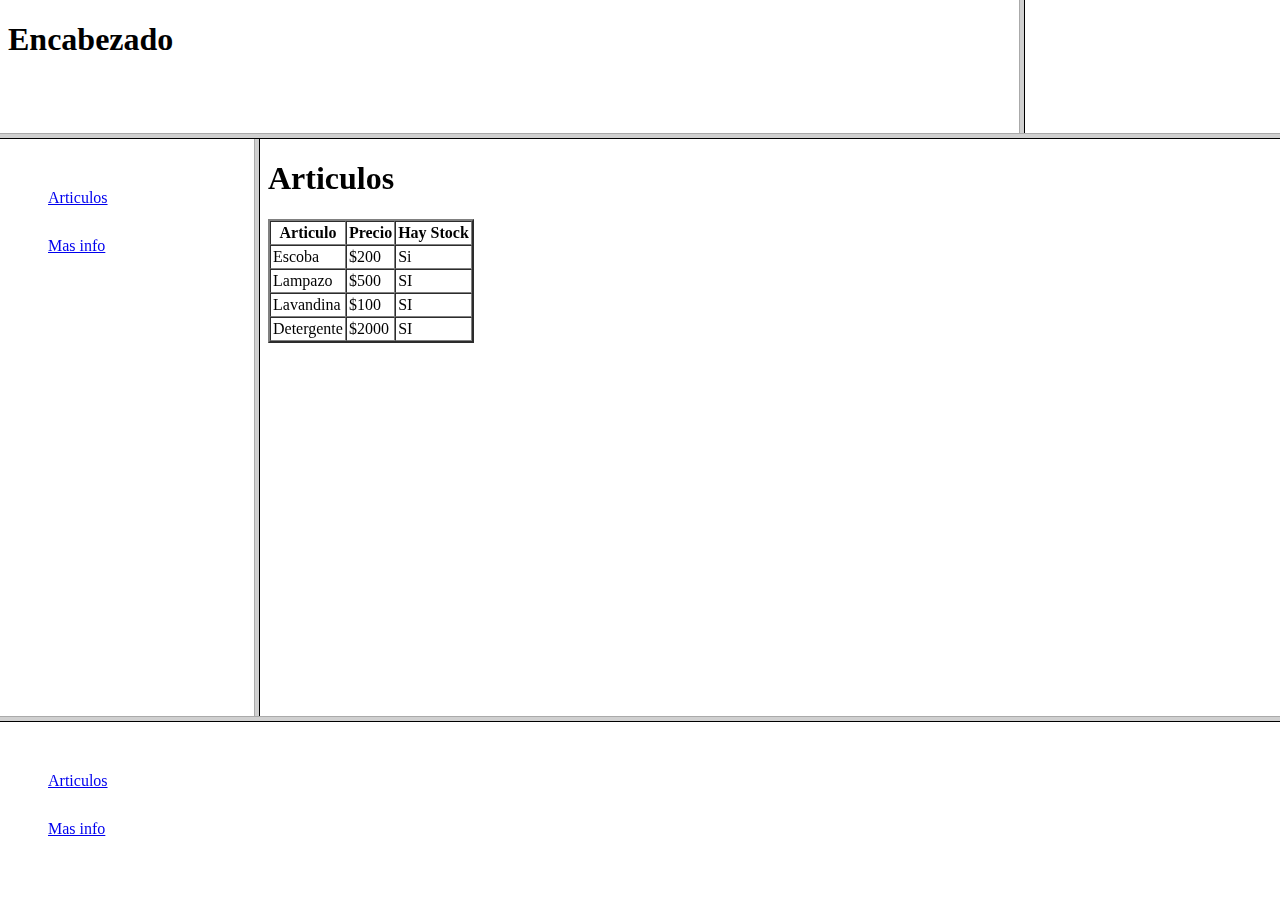
<file: Practica 1/Ejercicio5/index.html>
<!DOCTYPE html>
<html lang="en">
<head>
    <meta charset="UTF-8">
    <meta http-equiv="X-UA-Compatible" content="IE=edge">
    <meta name="viewport" content="width=device-width, initial-scale=1.0">
    <title>Document</title>
</head>
<frameset rows="15%,65%,20%">
    <frameset cols="80%, 20%">
        <frame src="header.html">
        <frame src="https://picsum.photos/191/134">
    </frameset>
    <frameset cols="20%,80%">
        <frame name="menu"src="menu.html">
        </frame>
        <frame name="main" src="articulos.html">
        </frame>
    </frameset>
        <frame src="menu.html"></frame>
</frameset>
</html>
</file>
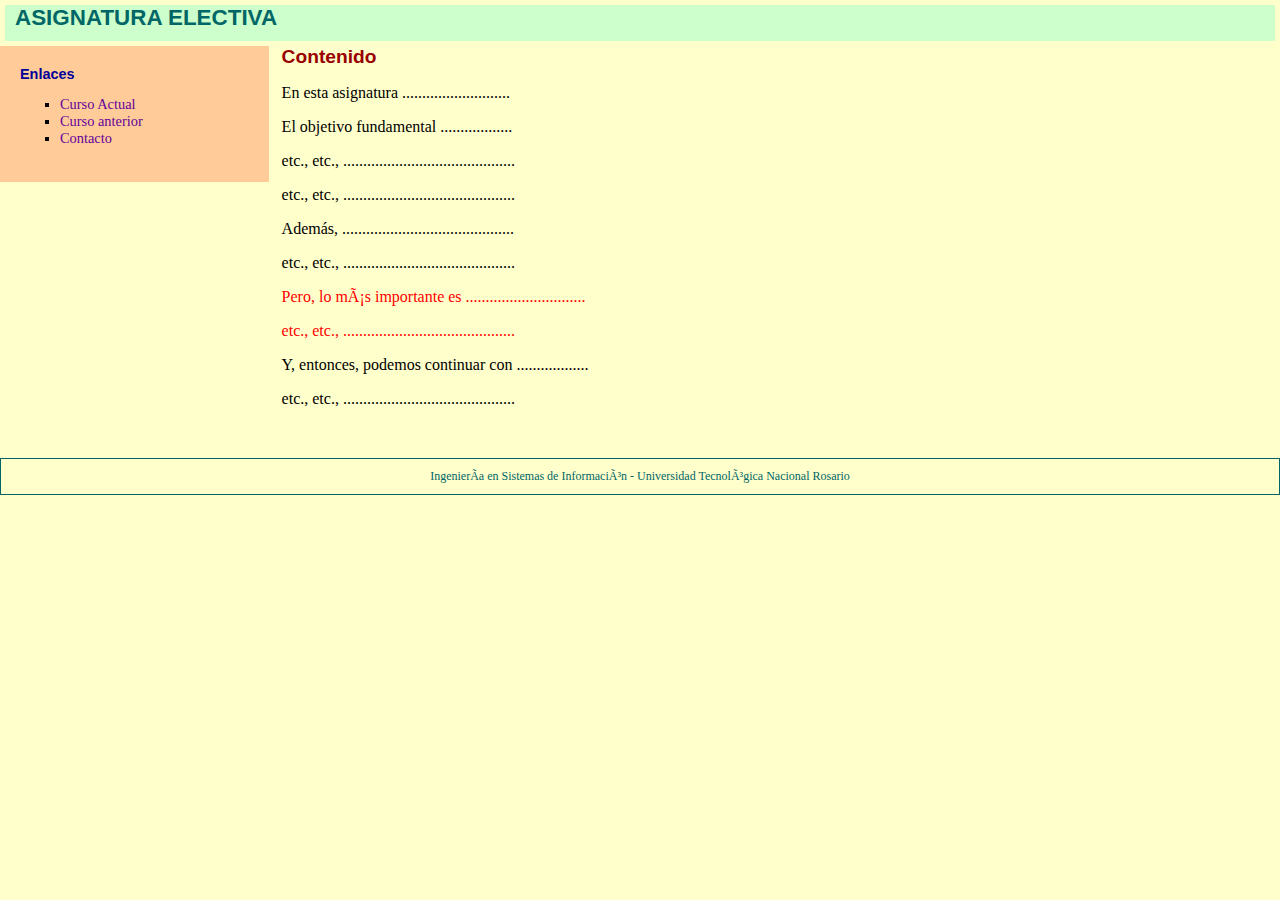
<file: Practica 2/Ejercicio66/index.html>
<!DOCTYPE HTML
  PUBLIC "-//W3C//DTD HTML 4.01 Transitional//EN" "http://www.w3c.org/TR/1999/REChtml401-19991224/loose.dtd">
<HTML lang=es xmlns="http://www.w3.org/1999/xhtml">

<HEAD>
  <TITLE>Página Principal</TITLE>
  <META http-equiv=Content-Type content="text/html; charset=iso-8859-1">
  </META>
  <link rel="stylesheet" href="./indexStyle.css">
  <style>
  </style>
</HEAD>

<BODY>
  <DIV id=encabezado>
    <H1>ASIGNATURA ELECTIVA</H1>
  </DIV>
  <DIV id=contenido>
    <H2>Contenido</H2>
    <p>En esta asignatura ...........................<BR></p>
    <P>El objetivo fundamental ..................</P>
    <P>etc., etc., ...........................................</P>
    <P>etc., etc., ...........................................</P>
    <P>Adem&aacute;s, ...........................................</P>
    <P>etc., etc., ...........................................</P>
    <P class="resaltado">Pero, lo más importante es ..............................</P>
    <P class="resaltado">etc., etc., ...........................................</P>
    <P>Y, entonces, podemos continuar con ..................</P>
    <P>etc., etc., ...........................................</P>
    <P>&nbsp;</P>
  </DIV>
  <DIV id=menu>
    <H3>Enlaces</H3>
    <UL class="vineta">
      <LI><A href="http://www.e-style.com.ar/moodle" target=_blank>Curso Actual</A>
      <LI><A href="http://www.e-style.com.ar/logica" target=_blank>Curso anterior</A> </LI>
      <LI><A href="http://www.e-style.com.ar/ntedu/consultas.htm" target=_blank>Contacto</A></LI>
    </UL>
  </DIV>
  <DIV id="pie" class="estilopie">Ingeniería en Sistemas de Información - Universidad Tecnológica Nacional Rosario</DIV>
  <p>&nbsp;</p>
</BODY>

</HTML>
</file>
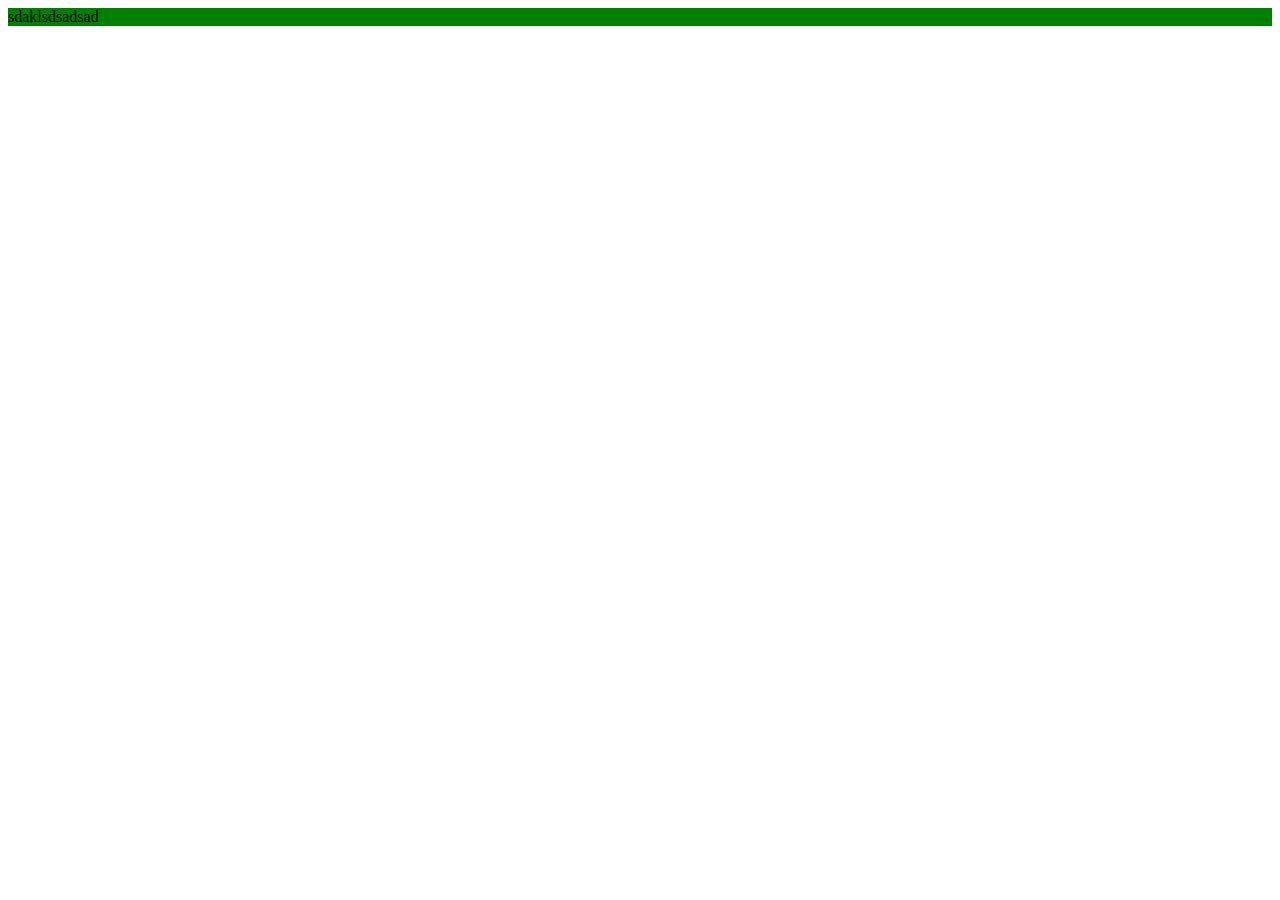
<file: Practica4/Practica1/index.html>
<!DOCTYPE html>
<html lang="en">

<head>
  <meta charset="UTF-8">
  <meta http-equiv="X-UA-Compatible" content="IE=edge">
  <meta name="viewport" content="width=device-width, initial-scale=1.0">
  <title>Document</title>
  <link href="https://cdn.jsdelivr.net/npm/bootstrap@5.3.0-alpha3/dist/css/bootstrap.min.css" rel="stylesheet"
    integrity="sha384-KK94CHFLLe+nY2dmCWGMq91rCGa5gtU4mk92HdvYe+M/SXH301p5ILy+dN9+nJOZ" crossorigin="anonymous">
  <link rel="stylesheet" href="estilos.css">

</head>

<body>
  <div class="container contenedor">
    <div class="row ">
      <div class="col">sdaklsdsadsad</div>
    </div>
  </div>
  <script src="https://cdn.jsdelivr.net/npm/bootstrap@5.3.0-alpha3/dist/js/bootstrap.bundle.min.js"
    integrity="sha384-ENjdO4Dr2bkBIFxQpeoTz1HIcje39Wm4jDKdf19U8gI4ddQ3GYNS7NTKfAdVQSZe" crossorigin="anonymous">
  </script>
</body>

</html>
</file>
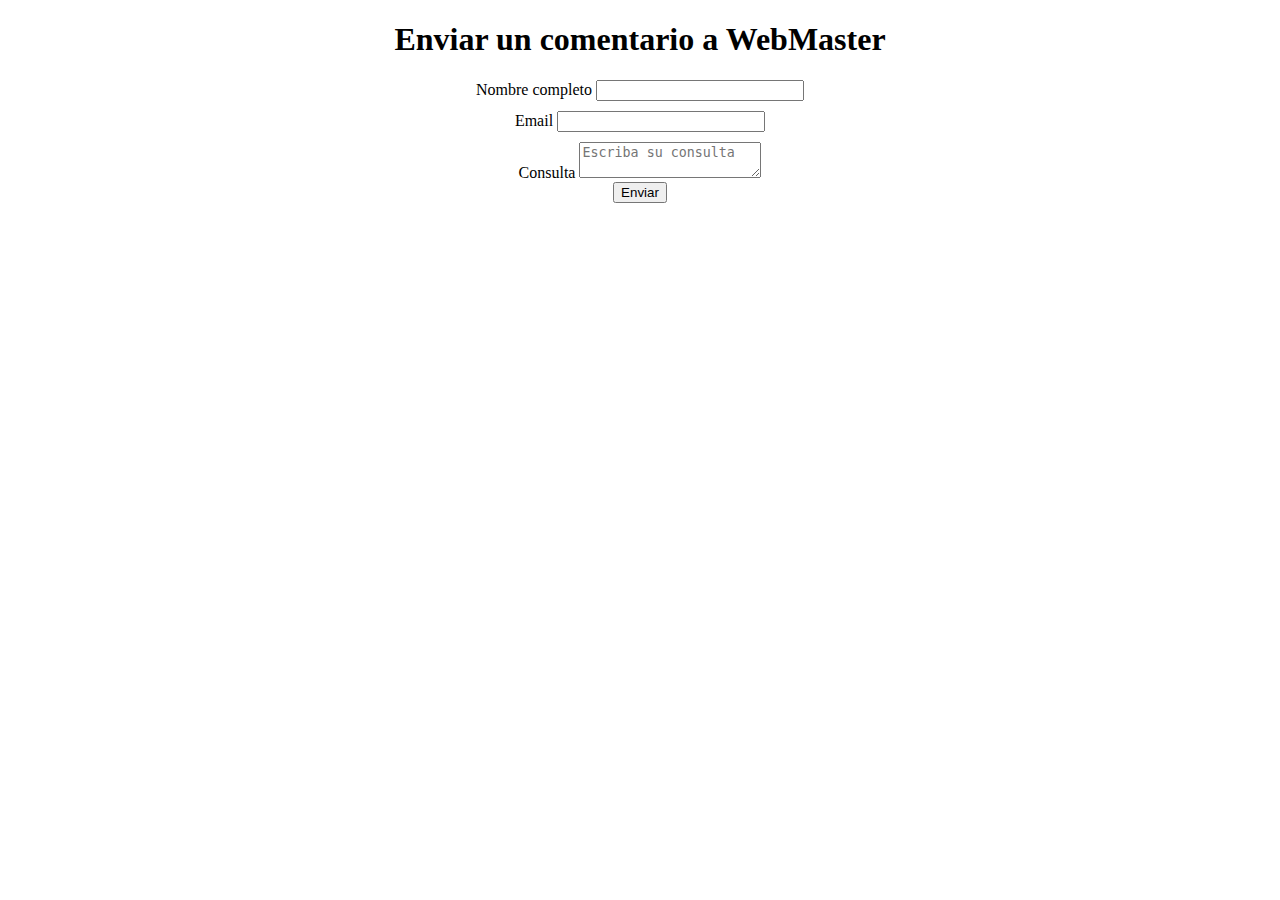
<file: PracticaPHP/Ejercicio2/index.html>
<!DOCTYPE html>
<html lang="en">
  <head>
    <meta charset="UTF-8" />
    <meta http-equiv="X-UA-Compatible" content="IE=edge" />
    <meta name="viewport" content="width=device-width, initial-scale=1.0" />
    <title>Contacto</title>
    <style type="text/css">
      form {
        display: flex;
        flex-direction: column;
        align-items: center;
        justify-content: center;
      }
      label {
        text-align: center;
      }
      input {
        width: 200px;
        margin-bottom: 10px;
      }
    </style>
  </head>
  <body>
    <h1 style="text-align: center">Enviar un comentario a WebMaster</h1>
    <form method="post" action="contacto.php">
      <div>
        <label for="fullName">Nombre completo</label>
        <input type="text" name="fullName" required />
      </div>
      <div>
        <label for="email">Email</label>
        <input type="email" name="email" required />
      </div>
      <div>
        <label for="consulta">Consulta</label>
        <textarea
          placeholder="Escriba su consulta"
          name="consulta"
          required
        ></textarea>
      </div>
      <button type="submit">Enviar</button>
    </form>
  </body>
</html>
</file>
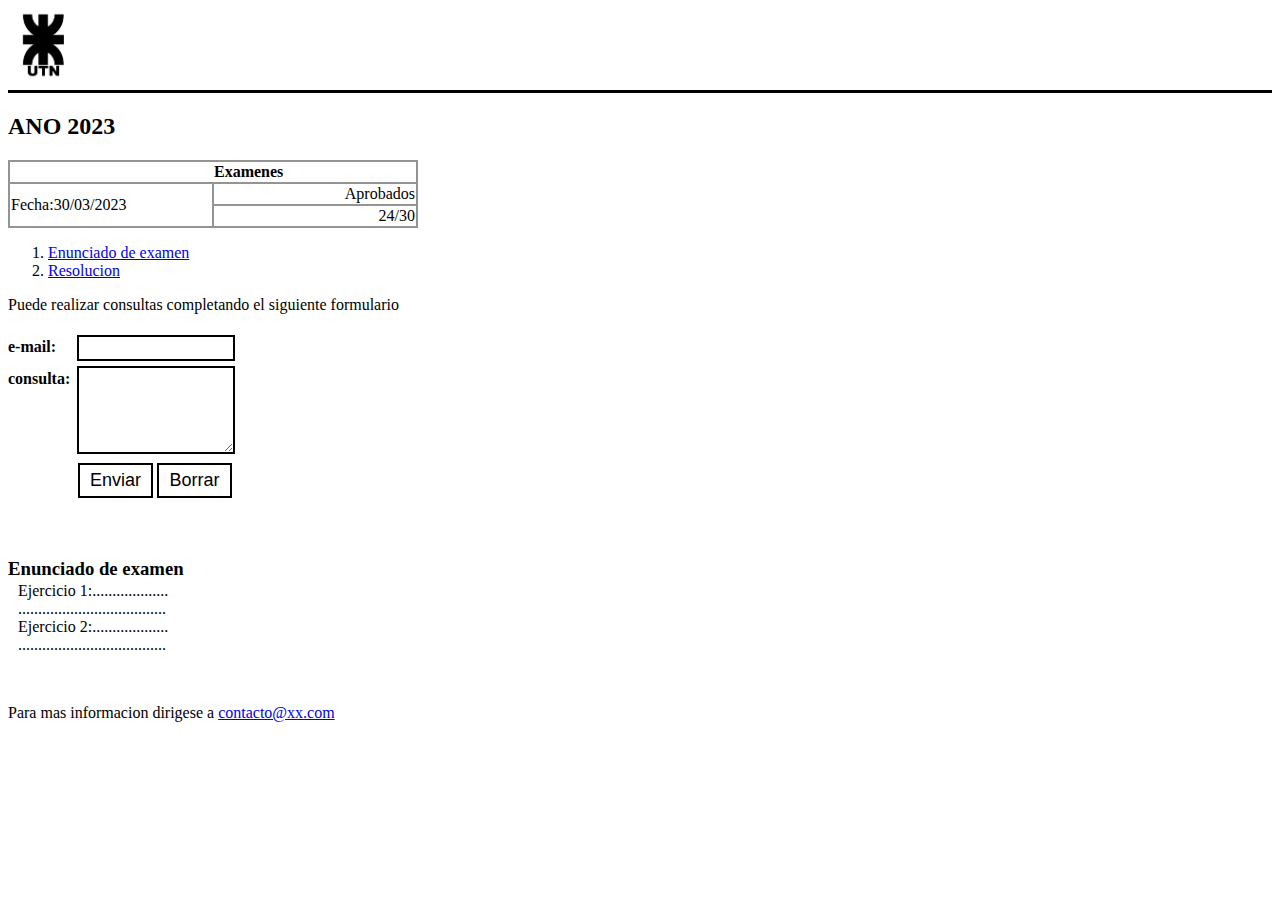
<file: Practica 1/Ejercicio4.html>
<!DOCTYPE html> 
<html lang="en">
<head>
    <meta charset="UTF-8">
    <meta http-equiv="X-UA-Compatible" content="IE=edge">
    <meta name="viewport" content="width=device-width, initial-scale=1.0">
    <title>Ejercicio 4</title>
    <style>
        table
        {
            border: 2px solid #949494;
            border-collapse: collapse;
        } 
         td{

            width: 200px;
            border: 2px solid #949494;
        }
        input{
            width: 150px;
            height: 20px;
            border: 2px solid black;
            margin-top: 5px;

        }
        textarea{
            width: 150px;
            height: 80px;
            border: 2px solid black;
            margin-top: 5px;

        }
        label{
            display: inline-block;
            width: 65px;
        }
        button{
            display: inline-block;
            width: 75px;
            height: 35px;
            background-color: transparent;
            border: 2px solid #000000;
            font-size: large;
            margin-top: 5px;
        }
    </style>
</head>
<body>
    <header>
        <a href="https://utn.edu.ar/es/"><img src="UTN_logo.jpg" alt="Logo UTN" width="70px" height="70px"/></a>
    </header>
    <hr size="3" color="black" > 
    <main>
        <h2> ANO <time datetime="2023">2023</time></h2>
        <table width="auto">
            <thead>
                <tr>
                    <th></th>
                    <th align="left">Examenes</th>
                </tr>
            </thead>
            <tbody>
                <tr>
                    <td 
                        rowspan="2">Fecha:<time datetime="2023-03-30">30/03/2023</time>
                    </td>
    
                    <td align="right">Aprobados</td>
                </tr>
                <tr>
                    <td align="right">24/30</td>
                </tr>
            </tbody>
        </table>
        <ol>
            <li>
                <a href="#enunciado"> Enunciado de examen</a>
            </li>
            <li>
                <a href="#" target="_blank">Resolucion</a>
            </li>
        </ol>
        <div id="formulario">
            <p>Puede realizar consultas completando el siguiente formulario</p>
            <form 
            action="mailto:facundobraida98@gmail.com"
            method="POST"
            enctype="text/plain">
                <label for="mail"><b>e-mail:</b></label>
                <input height="20px" type="email" id="mail">
                <br>
                <label 
                style="position: relative;
                        top: -70px"
                for="consulta"><b>consulta:</b></label>
                <textarea maxlength="100" type="text" id="consulta"></textarea>
                <br>
                <div style="margin-left:70px">
                    <button type="submit">Enviar</button>
                    <button type="reset">Borrar</button>
                </div>
            </form>
        </div>    
        <section id="enunciado">
            <h3 style="margin:60px 0px 2px;">Enunciado de examen</h3>
            <p style="margin:0px 0px 50px 10px">
                Ejercicio 1:...................
                <br>.....................................
                <br>
                Ejercicio 2:...................
                <br>.....................................
            </p> 
       </section>
        <footer>
            <p>Para mas informacion dirigese a 
            <a href="contacto@xx.com">contacto@xx.com</a></p>
        </footer>
    </main>
    

</body>
</html>
</file>
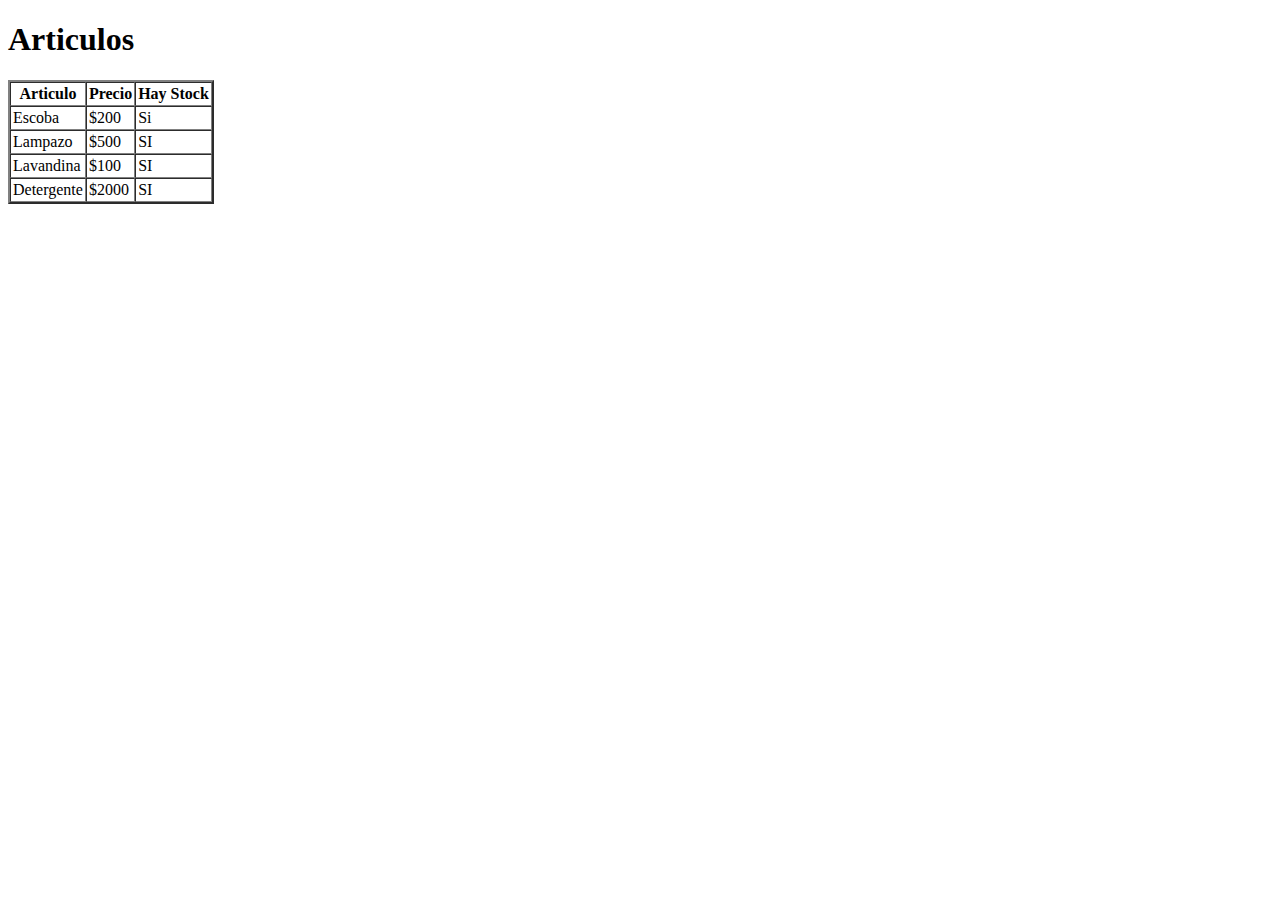
<file: Practica 1/Ejercicio5/articulos.html>
<!DOCTYPE html>
<html lang="en">
<head>
    <meta charset="UTF-8">
    <meta http-equiv="X-UA-Compatible" content="IE=edge">
    <meta name="viewport" content="width=device-width, initial-scale=1.0">
    <title>Document</title>
</head>
<body>
    <div class="articulos">
        <h1>Articulos</h1>
        <table border="2px solid black" cellpadding="2px" cellspacing="0px" >
            <thead>
                <tr>
                    <th>Articulo</th>
                    <th>Precio</th>
                    <th>Hay Stock</th>
                </tr>
            </thead>
            <tbody>
                <tr>
                    <td>Escoba</td>
                    <td>$200</td>
                    <td>Si</td>
                </tr>
                <tr>
                    <td>Lampazo</td>
                    <td>$500</td>
                    <td>SI</td>
                </tr>
                <tr>
                    <td>Lavandina</td>
                    <td>$100</td>
                    <td>SI</td>
                </tr>
                <tr>
                    <td>Detergente</td>
                    <td>$2000</td>
                    <td>SI</td>
                </tr>
        </tbody>
    </table>
</div>
</body>
</html>
</file>
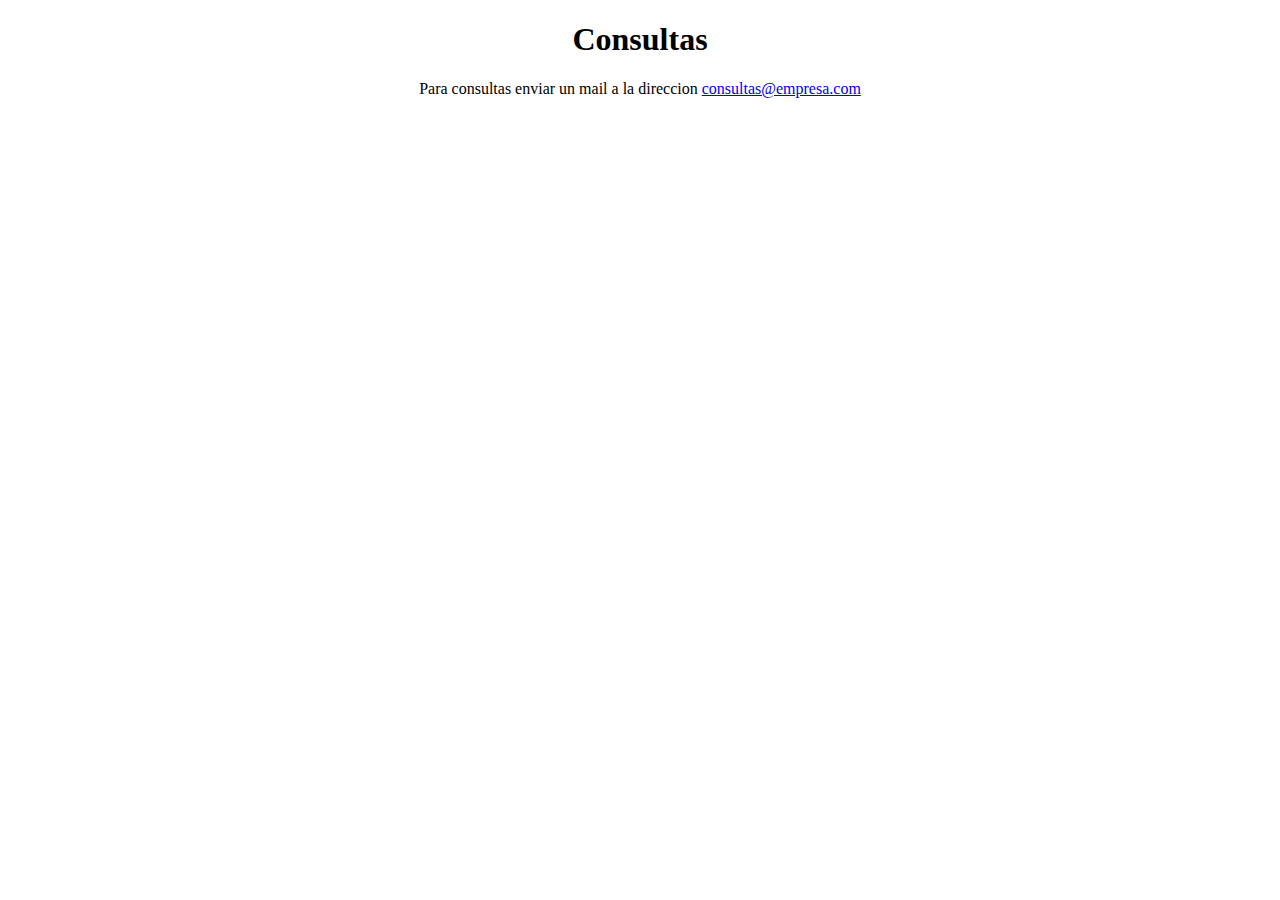
<file: Practica 1/Ejercicio5/masinfo.html>
<!DOCTYPE html>
<html lang="en">
<head>
    <meta charset="UTF-8">
    <meta http-equiv="X-UA-Compatible" content="IE=edge">
    <meta name="viewport" content="width=device-width, initial-scale=1.0">
    <title>Document</title>
</head>
<body>
    <section >
        <h1 style="text-align:center">Consultas</h1>
        <p style="text-align:center">Para consultas enviar un mail a la direccion  <a href="mailto:consultas@empresa.com" title="enviar correo a para consultas">consultas@empresa.com</a></p>

    </section>
</body>
</html>
</file>
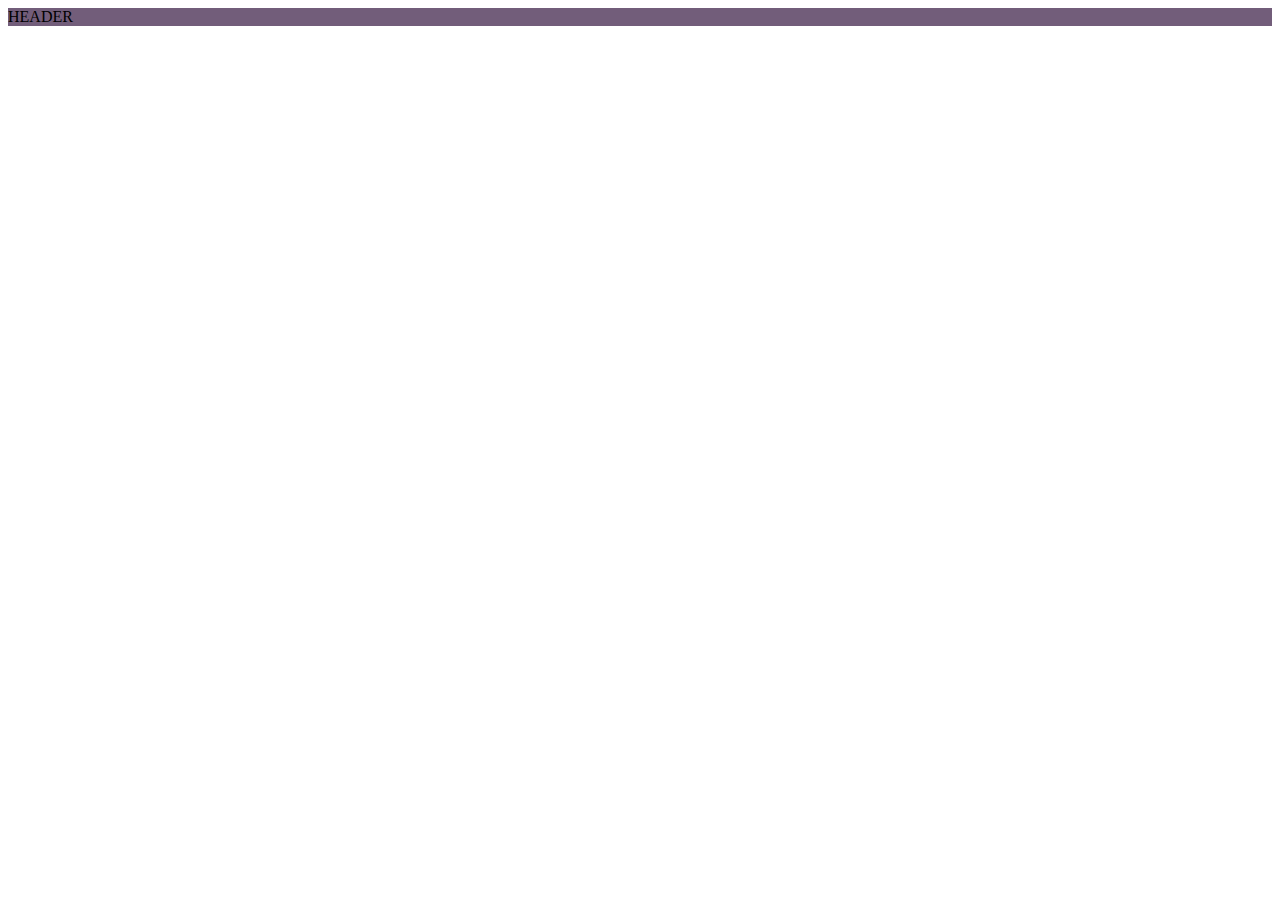
<file: Practica4/Practica2/ejercicio2.html>
<!DOCTYPE html>
<html lang="en">

<head>
  <meta charset="UTF-8">
  <meta http-equiv="X-UA-Compatible" content="IE=edge">
  <meta name="viewport" content="width=device-width, initial-scale=1.0">
  <title>Document</title>
  <link href="https://cdn.jsdelivr.net/npm/bootstrap@5.3.0-alpha3/dist/css/bootstrap.min.css" rel="stylesheet"
    integrity="sha384-KK94CHFLLe+nY2dmCWGMq91rCGa5gtU4mk92HdvYe+M/SXH301p5ILy+dN9+nJOZ" crossorigin="anonymous">
</head>
<style>
  .contenido {
    background-color: rgb(76, 66, 85);
  }
</style>

<body>
  <div class="container">
    <div class="row my-3">
      <div class="col ps-md-1">
        <div class="p-4 " style="background-color: rgb(114, 93, 122)"> HEADER</div>
      </div>
    </div>
    <div class="row g-md-3 gy-3 gx-0">
      <div class="col-md-3 col-12 p-3 " style="background-color: rgb(250, 226, 209)">
        <div></div>
      </div>
      <div class="col-md-9 col-12">
        <div class="row mb-3 g-md-3">
          <div class="col">
            <div class="p-4" style="background-color: rgb(94, 160, 69)"></div>
          </div>
        </div>
        <div class="row row-cols-3 g-3">
          <div class="col-md-4 col-6">
            <div class="p-4 contenido"></div>
          </div>
          <div class=" col-md-4 col-6">
            <div class="p-4 contenido"></div>
          </div>
          <div class=" col-md-4 col-6">
            <div class=" p-4 contenido"></div>
          </div>
          <div class="col-md-4 col-6">
            <div class=" p-4 contenido"></div>
          </div>
          <div class="col-md-4 d-none d-md-block">
            <div class="p-4 contenido"></div>
          </div>
          <div class="col-md-4 d-none d-md-block">
            <div class=" p-4 contenido"></div>
          </div>
        </div>
        <div class="row gx-md-3 g-3 mt-2">
          <div class="col-md-4 col-6">
            <div class="p-5" style="background-color: rgb(80, 102, 202)">
            </div>
          </div>
          <div class="col-md-8 col-6">
            <div class="p-5" style="background-color: rgb(80, 102, 202)"></div>
          </div>
        </div>
      </div>
    </div>
    <script src="https://cdn.jsdelivr.net/npm/bootstrap@5.3.0-alpha3/dist/js/bootstrap.bundle.min.js"
      integrity="sha384-ENjdO4Dr2bkBIFxQpeoTz1HIcje39Wm4jDKdf19U8gI4ddQ3GYNS7NTKfAdVQSZe" crossorigin="anonymous">
    </script>
</body>

</html>
</file>
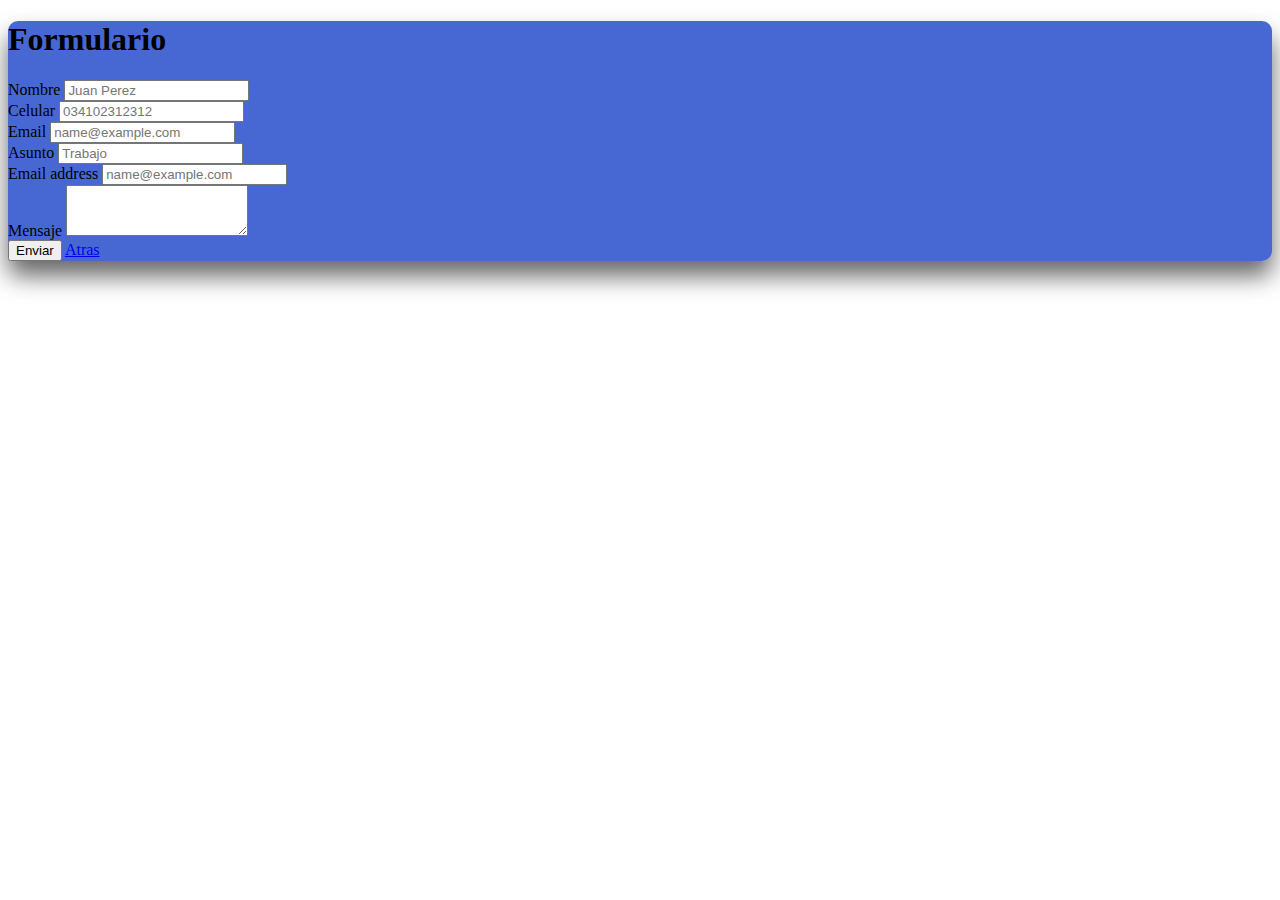
<file: Practica4/Practica2/form.html>
<!DOCTYPE html>
<html lang="en">

<head>
  <meta charset="UTF-8">
  <meta http-equiv="X-UA-Compatible" content="IE=edge">
  <meta name="viewport" content="width=device-width, initial-scale=1.0">
  <link href="https://cdn.jsdelivr.net/npm/bootstrap@5.3.0-alpha3/dist/css/bootstrap.min.css" rel="stylesheet"
    integrity="sha384-KK94CHFLLe+nY2dmCWGMq91rCGa5gtU4mk92HdvYe+M/SXH301p5ILy+dN9+nJOZ" crossorigin="anonymous">
  <link rel="stylesheet" href="form.css" type="text/css" media="all">
  <title>Document</title>
</head>

<body class="p-5 m-0">
  <div class="p-5 d-flex flex-column align-items-center login-box">
    <h1>Formulario</h1>
    <div class="mb-3 w-50">
      <label class="form-label">Nombre</label>
      <input type="text" class="form-control" placeholder="Juan Perez">
    </div>
    <div class="mb-3 w-50">
      <label class="form-label">Celular</label>
      <input type="text" class="form-control" placeholder="034102312312">
    </div>
    <div class="mb-3 w-50">
      <label class="form-label">Email</label>
      <input type="email" class="form-control" placeholder="name@example.com">
    </div>
    <div class="mb-3 w-50">
      <label class="form-label">Asunto</label>
      <input type="text" class="form-control" placeholder="Trabajo">
    </div>
    <div class="mb-3 w-50">
      <label class="form-label">Email address</label>
      <input type="email" class="form-control" placeholder="name@example.com">
    </div>
    <div class="mb-3 w-50">
      <label for="exampleFormControlTextarea1" class="form-label">Mensaje</label>
      <textarea class="form-control" id="exampleFormControlTextarea1" rows="3"></textarea>
    </div>
    <div class="mt-2">
      <button class="btn btn-success">Enviar</button>
      <a href="ejercicio3.html" class="btn btn-warning">Atras</a>
    </div>
  </div>
  <script src="https://cdn.jsdelivr.net/npm/bootstrap@5.3.0-alpha3/dist/js/bootstrap.bundle.min.js"
    integrity="sha384-ENjdO4Dr2bkBIFxQpeoTz1HIcje39Wm4jDKdf19U8gI4ddQ3GYNS7NTKfAdVQSZe" crossorigin="anonymous">
  </script>
</body>

</html>
</file>
<file: Practica 2/Ejercicio66/indexStyle.css>
body {
  font-family: 'Times New Roman', Times, serif;
  color: #000000;
  margin: 0px;
  padding: 0px;
  background-color: #ffffcc;
}
a:link,
a:visited {
  color: #660099;
  text-decoration: none;
}
a:hover {
  background-color: #dddddd;
}
h1,
h2,
h3 {
  font-family: Verdana, Arial, Helvetica, sans-serif;
  margin: 0px;
  padding: 0px;
}
h1 {
  font-size: 140%;
  color: #006666;
}
h2 {
  font-size: 120%;
  color: #990000;
}
h3 {
  font-size: 100%;
  color: #000099;
}
ul.vineta {
  list-style-type: square;
  color: #000000;
}
#encabezado {
  background-color: #ccffcc;
  margin: 5px;
  padding: 0px 0px 10px 10px;
}
#menu {
  background-color: #ffcc99;
  margin: 0 79% 0 0;
  padding: 20px;
  font-size: 90%;
}
#contenido {
  float: right;
  width: 75%;
  margin: 0;
  padding: 0 3% 0 0;
}
.resaltado {
  color: #ff0000;
}
#pie {
  clear: both;
  text-align: center;
  padding: 10px 10px 10px 10px;
}
.estilopie {
  border: 1px solid #006666;
  font-size: 75%;
  color: #006666;
}
</file>
<file: Practica4/Practica1/estilos.css>
.contenedor {
  background-color: green;
}
</file>
<file: Practica4/Practica2/form.css>
.login-box {
  background: rgba(2, 47, 194, 0.726);
  box-sizing: border-box;
  box-shadow: 0 15px 25px rgba(0, 0, 0, 0.6);
  border-radius: 10px;
}
</file>
